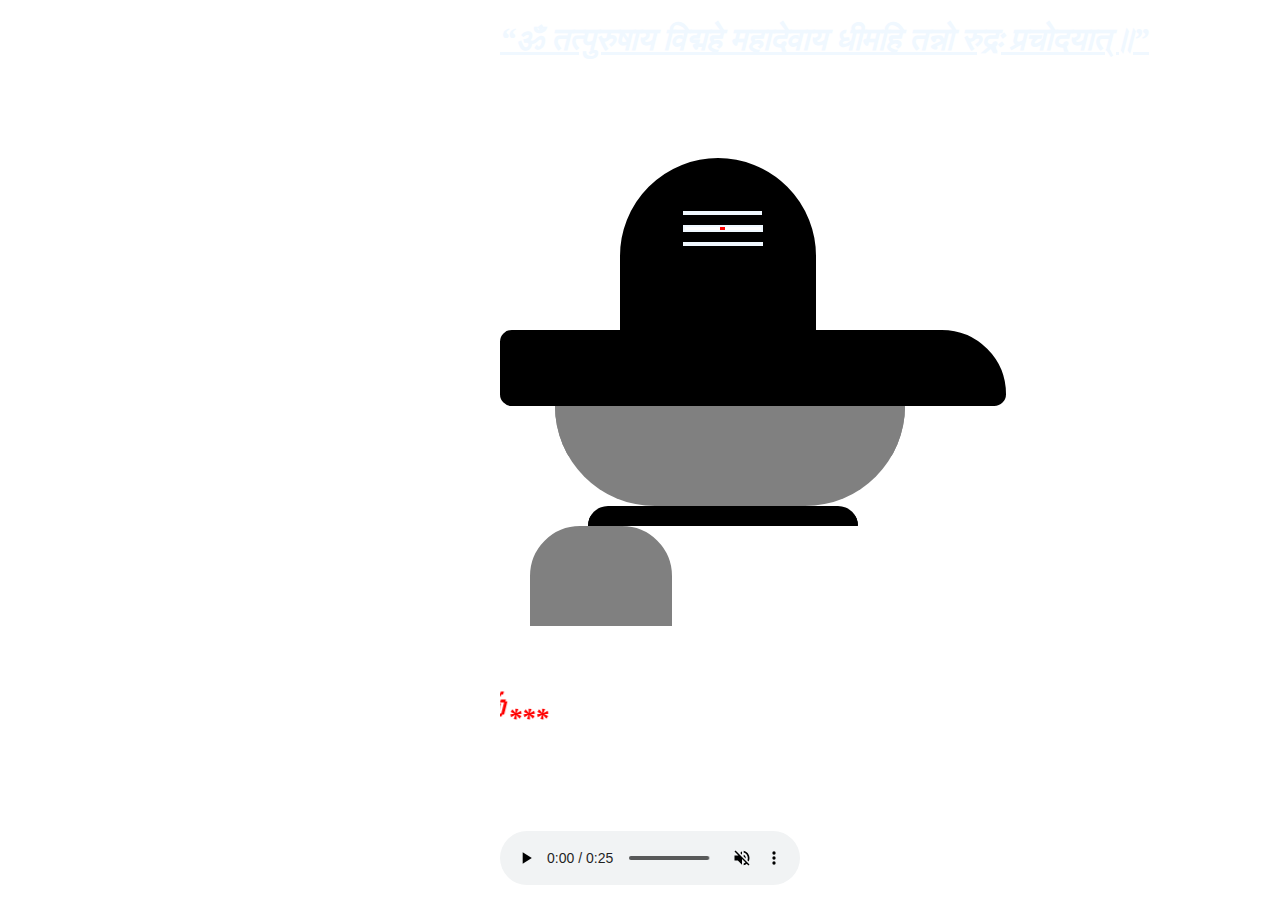
<file: shiva_css/index.html>
<!DOCTYPE html>
<html lang="en">
<head>
    <meta charset="UTF-8">
    <meta name="viewport" content="width=device-width, initial-scale=1.0">
    <title>shivapage</title>
    <link rel="stylesheet" href="./design.css">
    
    
</head>
<body>
    <h1 style="color: aliceblue;"><u><q>ॐ तत्पुरुषाय विद्महे महादेवाय धीमहि
        तन्नो रुद्रः प्रचोदयात्॥</q></u></h1>
    <!-- <iframe  src="https://www.youtube.com/embed/rxR1Nf4n6WA?si=IyuUMqkK4f6mB1OZ" title="YouTube video player" frameborder="0" allow="accelerometer; autoplay; clipboard-write; encrypted-media; gyroscope; picture-in-picture; web-share" referrerpolicy="strict-origin-when-cross-origin" allowfullscreen > -->
<div >
   
    
     <div class="shiva1">
        <div class="namah1"></div>
        <div class="namah2">
            <div class="namah4"></div>
        </div>
        <div class="namah3"></div>
    </div>
    <div class="shiva2"></div>
    <div class="shiva3"></div>
    <div class="shiva4"></div>
    <div class="shiva5"></div><br><br>
    <marquee behavior="" direction="right">
        <h1><sup>***</sup>ॐ నమః శివాయ<sub>***</sub></h1></marquee><br><br><br><br><br>
        <audio src="./Shiva Tandava Stotram.mp3" controls muted loop autoplay></audio>
</body>
</html>
</file>
<file: shiva_css/design.css>
body{
    background-image: url(https://i.ytimg.com/vi/kpYT9boF4o0/maxresdefault.jpg);
    
    background-position: center;
    background-repeat: no-repeat;
    background-size: cover;
    background-origin: border-box;
    margin-left: 500px;
    
    
}

.shiva1{
    border-color: black;
    border-style: solid;
    width: 190px;
    height: 200px;
    border-top-right-radius: 200px;
    border-top-left-radius: 200px;
    margin-top:100px;
    background-color: black;
    margin-left: 120px;
    
}
.shiva2{
    border-color: black;
    border-style: solid;
    width: 500px;
    height: 70px;
    border-top-right-radius: 1090px;
    border-top-left-radius: 200px;
    border-bottom-right-radius:200px;
    border-bottom-left-radius: 200px;
    margin-top:-34px;
    background-color: black;
    
}
.shiva3{
    border-width: 50px;
    border-color: grey;
    border-style: solid;
    margin-right:2000px ;
    margin-left: 55px;
    border-bottom-left-radius: 100px;
    border-bottom-right-radius: 100px;
    width: 250px;
}
.shiva4{
    background-color: black;
    border-style: solid;
    border-width: 10px;
    border-top-right-radius: 200px;
    border-top-left-radius:200px ;
    margin-right: 1020px;
    margin-left: 88px;
    width: 250px;
}
.shiva5{
    border-color:gray;
    border-style: solid;
    border-width: 50px;
    margin-right: 600px;
    margin-left: 30px;
    border-top-right-radius: 50px;
    border-top-left-radius:50px ;
    
}
h1{
    color:red;
    font-style: oblique;
}
.namah1{
    border-color: aliceblue;
    border-width: 2px;
    border-style: solid;
    width: 75px;
    margin-top: 50px;
    margin-left: 60px;
}
.namah2{
    border-color: aliceblue;
    border-width: 2px;
    border-style: solid;
    margin-top:10px ;
    margin-left: 60px;
    margin-right: 50px;
    background-color: #ffffff;

}
.namah3{
    border-color: aliceblue;
    border-width: 2px;
    border-style: solid;
    margin-top:10px ;
    margin-left: 60px;
    margin-right: 50px;

}
.namah4{
    background-color: red;
    height: 3px;
    width: 5px;
    margin-left: 35px;
}
</file>
